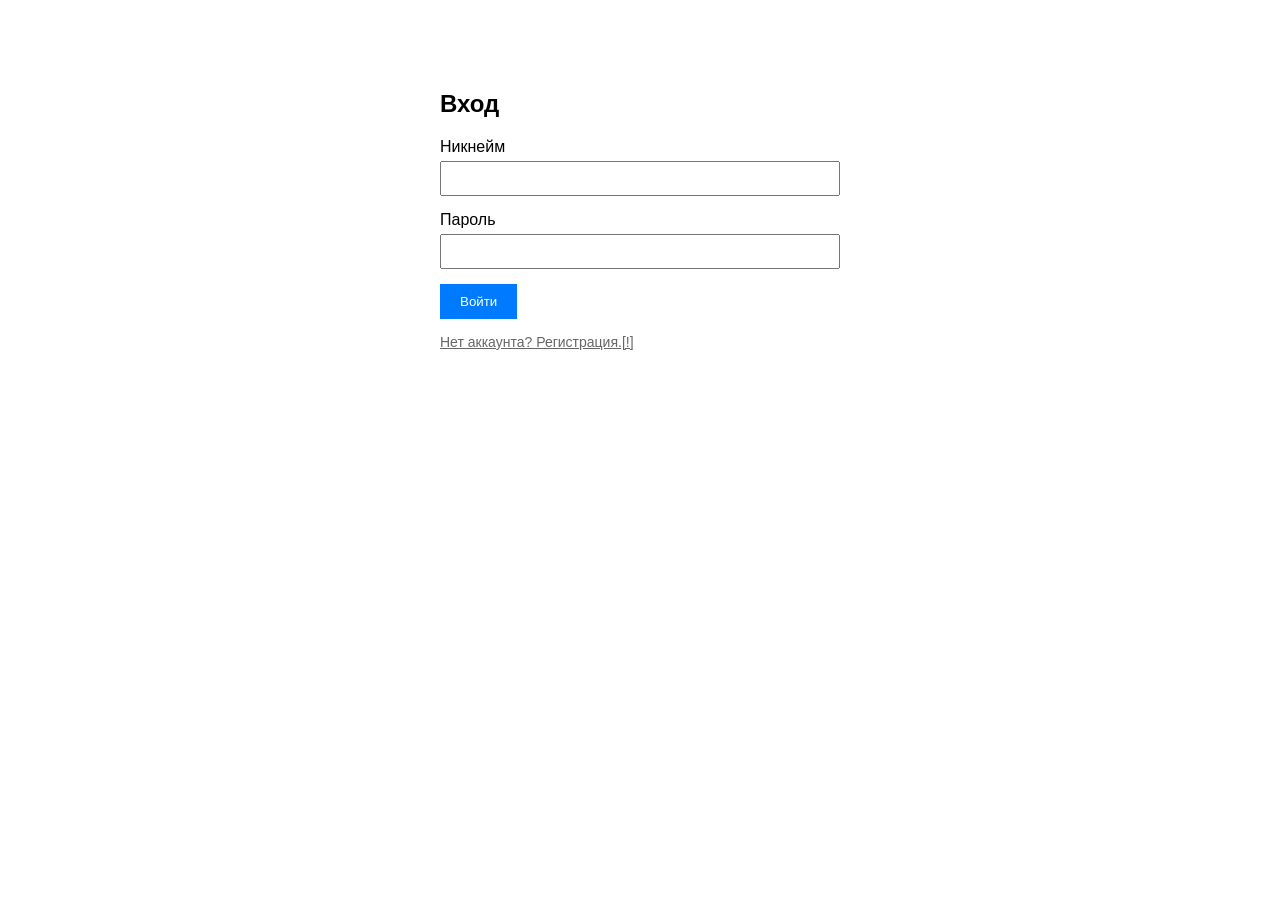
<file: frontend/index.html>
<!DOCTYPE html>
<html lang="ru">
<head>
  <meta charset="UTF-8" />
  <meta name="viewport" content="width=device-width, initial-scale=1.0"/>
  <title>Data labeling tool</title>
  <link rel="stylesheet" href="style.css">
</head>
<body>
  <div class="header">
    <h1>|Data labeling Service|</h1>
    <p>Интеллектуальная система разметки данных</p>
    <script src="script.js"></script>
  </div><!-- Dataloader panel -->
  <button onclick="logout()">[Выйти]</button>
  <div style="margin-bottom: 20px; padding: 15px; background: #f8f9fa; border-radius: 8px;">
  <label style="font-weight: 500; display: block; margin-bottom: 8px;">Загрузить файлы с данным для разметки</label>
  <input type="file" id="documentFile" accept=".pdf,.docx,.doc,.txt" style="margin-bottom: 10px;"/>
  <button onclick="uploadDocument()" style="background: #27ae60; color: white; border: none; padding: 8px 16px; border-radius: 4px; cursor: pointer;">
    *Загрузить и сохранить*
  </button>
  <div id="uploadStatus" style="margin-top: 10px; font-size: 0.9rem; color: #666;"></div>
</div><!-- Session settings panel -->
  <div class="setup-panel" id="setupPanel">
    <label for="targetCount">Цель (выберите кол-во примеров для раз-ки от 1 до 100) = </label>
    <input type="number" id="targetCount" value="5" min="1" max="100" />
    <button onclick="startSession()">* Начать разметку ▶*</button>
    <div id="setupError" class="error hidden"></div>
  </div><!-- Chat-layer -->
  <div class="chat-container" id="chatContainer">
    <div class="progress-bar">
      <div class="progress-fill" id="progressFill"></div>
    </div>
    <div class="progress-text" id="progressText">[0/0 примеров данных]</div>
    <div id="messages"></div><!-- Feedback buttons -->
    <div class="feedback-buttons" id="feedbackButtons">
      <button class="like" onclick="sendFeedback('like')">👍 Верно![like]</button>
      <button class="dislike" onclick="sendFeedback('dislike')">👎 Неверно![dislike]</button>
      <button class="edit" onclick="toggleTextEdit()">✏️ Расширенный отзыв![edit]</button>
    </div><!-- Editable feedback -->
    <div class="text-feedback" id="textFeedback">
      <textarea id="feedbackText" placeholder="Введите текст..."></textarea>
      <button onclick="sendTextFeedback()">Отправить отзыв!</button>
    </div><!-- Export -->
    <!-- Export & Validation Panel -->
  <div class="export-panel" id="exportPanel">
  <p>Разметка завершена! Выберите способ экспорта:</p>
  <button onclick="startValidation()" class="btn-validate" style="background: #3498db; color: white; border: none; padding: 12px 24px; border-radius: 6px; cursor: pointer; margin: 10px 5px; font-weight: 600;">
    [Проверить на согласованность данных и скачать Golden Set (*JSONL-format)]
  </button>
  <button onclick="exportDataset()" class="btn-export" style="background: #27ae60; color: white; border: none; padding: 12px 24px; border-radius: 6px; cursor: pointer; margin: 10px 5px;">
    [Скачать Golden Set (JSONL-format)]
  </button>
  <div id="validationStatus" class="validation-status" style="display: none; margin-top: 20px; padding: 15px; background: #f8f9fa; border-radius: 8px; border-left: 4px solid #3498db;">
    <h4 style="margin: 0 0 10px 0;"> Статус проверки </h4>
    <p id="validationText" style="margin: 0; font-size: 1.1rem; font-weight: 500;">Инициализация...*</p>
    <div id="conflictsContainer" style="margin-top: 15px;"></div>
  </div>
  </div>
  </div>
</body>
</html>
</file>
<file: frontend/style.css>
* { box-sizing: border-box; margin: 0; padding: 0; }
    body {
      font-family: -apple-system, BlinkMacSystemFont, 'Segoe UI', Roboto, sans-serif;
      background: #f5f7fa;
      color: #333;
      line-height: 1.5;
      padding: 20px;
      max-width: 800px;
      margin: 0 auto;
    }
    .header {
      text-align: center;
      padding: 20px 0;
      border-bottom: 1px solid #e0e0e0;
      margin-bottom: 20px;
    }
    .header h1 { font-size: 1.5rem; color: #2c3e50; }
    .header p { color: #666; font-size: 0.9rem; margin-top: 5px; }
    
    .setup-panel {
      background: #fff;
      padding: 20px;
      border-radius: 8px;
      box-shadow: 0 2px 4px rgba(0,0,0,0.1);
      margin-bottom: 20px;
    }
    .setup-panel label { display: block; margin-bottom: 8px; font-weight: 500; }
    .setup-panel input {
      width: 100%;
      padding: 10px;
      border: 1px solid #ddd;
      border-radius: 4px;
      margin-bottom: 15px;
      font-size: 1rem;
    }
    .setup-panel button {
      background: #3498db;
      color: white;
      border: none;
      padding: 10px 20px;
      border-radius: 4px;
      cursor: pointer;
      font-size: 1rem;
    }
    .setup-panel button:hover { background: #2980b9; }
    
    .chat-container {
      background: #fff;
      border-radius: 8px;
      box-shadow: 0 2px 4px rgba(0,0,0,0.1);
      padding: 20px;
      min-height: 400px;
      display: none;
    }
    .chat-container.active { display: block; }
    
    .progress-bar {
      background: #ecf0f1;
      border-radius: 4px;
      height: 8px;
      margin-bottom: 20px;
      overflow: hidden;
    }
    .progress-fill {
      background: #27ae60;
      height: 100%;
      width: 0%;
      transition: width 0.3s ease;
    }
    .progress-text {
      text-align: center;
      font-size: 0.9rem;
      color: #666;
      margin-bottom: 15px;
    }
    
    .message {
      padding: 15px;
      margin-bottom: 15px;
      border-radius: 8px;
      background: #f8f9fa;
    }
    .message.bot {
      background: #e8f4fd;
      border-left: 4px solid #3498db;
    }
    .message.user {
      background: #e8f8f0;
      border-left: 4px solid #27ae60;
      margin-left: 40px;
    }
    .message .label {
      font-size: 0.8rem;
      color: #666;
      margin-bottom: 5px;
      text-transform: uppercase;
      letter-spacing: 0.5px;
    }
    .message .content {
      font-size: 1rem;
      line-height: 1.6;
    }
    .message .confidence {
      font-size: 0.85rem;
      color: #888;
      margin-top: 8px;
      font-style: italic;
    }
    
    .feedback-buttons {
      display: flex;
      gap: 10px;
      margin-top: 15px;
      flex-wrap: wrap;
    }
    .feedback-buttons button {
      padding: 8px 16px;
      border: 1px solid #ddd;
      background: #fff;
      border-radius: 4px;
      cursor: pointer;
      font-size: 0.95rem;
      transition: all 0.2s;
    }
    .feedback-buttons button:hover {
      background: #f0f0f0;
      border-color: #bbb;
    }
    .feedback-buttons button.like:hover { background: #d4edda; border-color: #27ae60; }
    .feedback-buttons button.dislike:hover { background: #f8d7da; border-color: #e74c3c; }
    .feedback-buttons button.edit:hover { background: #fff3cd; border-color: #f39c12; }
    
    .text-feedback {
      margin-top: 15px;
      display: none;
    }
    .text-feedback.active { display: block; }
    .text-feedback textarea {
      width: 100%;
      padding: 10px;
      border: 1px solid #ddd;
      border-radius: 4px;
      min-height: 80px;
      font-size: 1rem;
      margin-bottom: 10px;
      resize: vertical;
    }
    .text-feedback button {
      background: #9b59b6;
      color: white;
      border: none;
      padding: 8px 16px;
      border-radius: 4px;
      cursor: pointer;
    }
    .text-feedback button:hover { background: #8e44ad; }
    
    .export-panel {
      margin-top: 20px;
      padding-top: 20px;
      border-top: 1px solid #e0e0e0;
      text-align: center;
      display: none;
    }
    .export-panel.active { display: block; }
    .export-panel button {
      background: #27ae60;
      color: white;
      border: none;
      padding: 12px 24px;
      border-radius: 4px;
      cursor: pointer;
      font-size: 1rem;
    }
    .export-panel button:hover { background: #219a52; }
    
    .error {
      color: #e74c3c;
      background: #fdedec;
      padding: 10px;
      border-radius: 4px;
      margin-bottom: 15px;
      border-left: 4px solid #e74c3c;
    }
    .loading {
      text-align: center;
      color: #666;
      padding: 20px;
      font-style: italic;
    }
    
    .hidden { display: none !important; }
</file>
